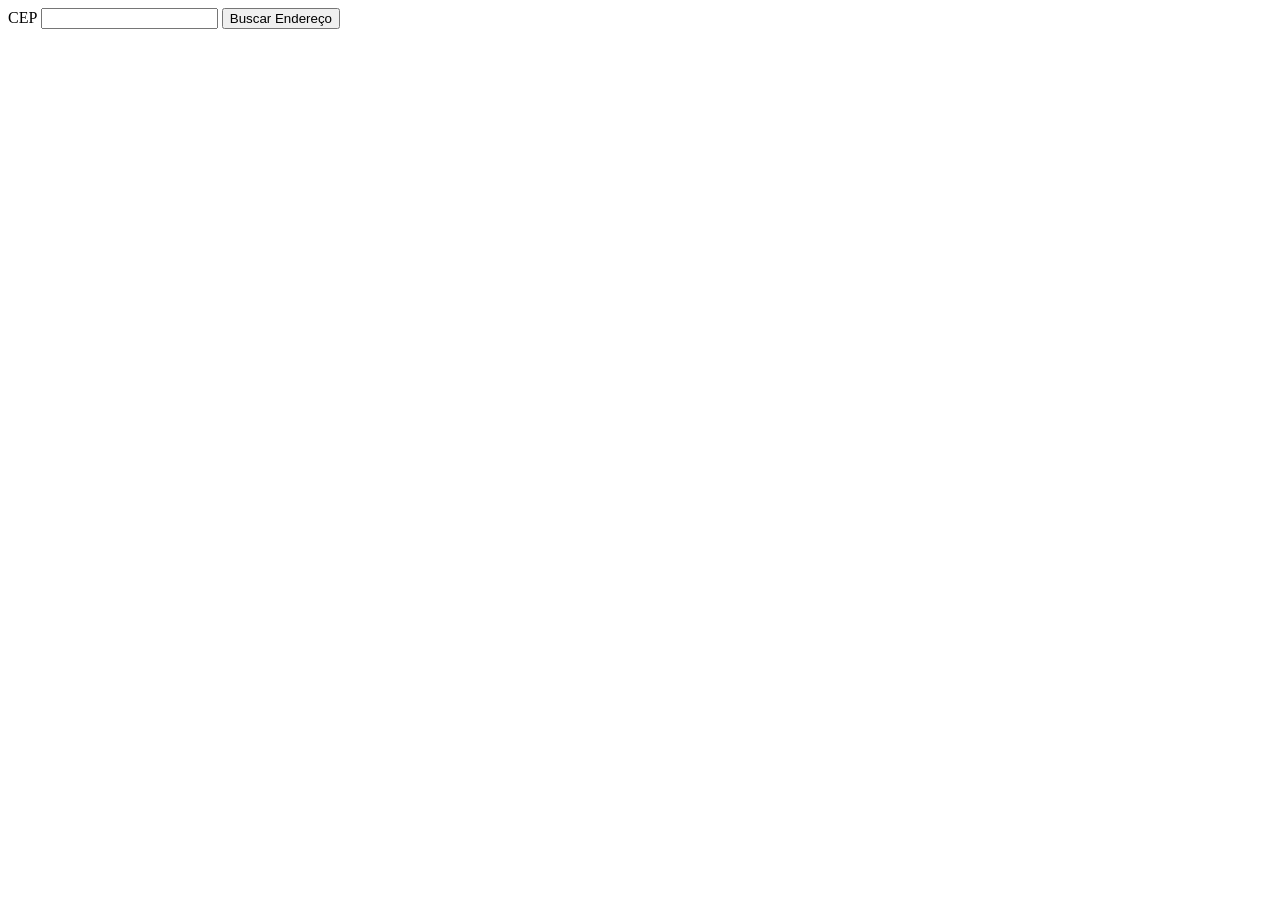
<file: cep.html>
<!DOCTYPE html>
<html lang="en">
<head>
    <meta charset="UTF-8">
    <title>Busca CEP</title>
</head>
<body>

    <label for="cep">CEP</label>
    <input name="cep" type="text" id="cep"/>
    <button id="pesquisar-cep">Buscar Endereço</button>
    <div id="container"></div>

    <script src="https://ajax.googleapis.com/ajax/libs/jquery/3.7.1/jquery.min.js"></script>

    <script>
        $("#pesquisar-cep").click(onPesquisar);

        function onPesquisar(){
            let cep = $("#cep").val().trim();

            $.ajax({
                url: "https://viacep.com.br/ws/" + cep + "/json/",
                method: "GET",
                success: processarDados
            });
        }

        function processarDados(dado){
            let logradouro = $("<p/>");
            let bairro = $("<p/>");
            let uf = $("<p/>");

            logradouro.text(dado.logradouro);
            bairro.text(dado.bairro);
            uf.text(dado.uf);

            $("#container").append(logradouro, bairro, uf);
        }
    </script>

</body>
</html>
</file>
